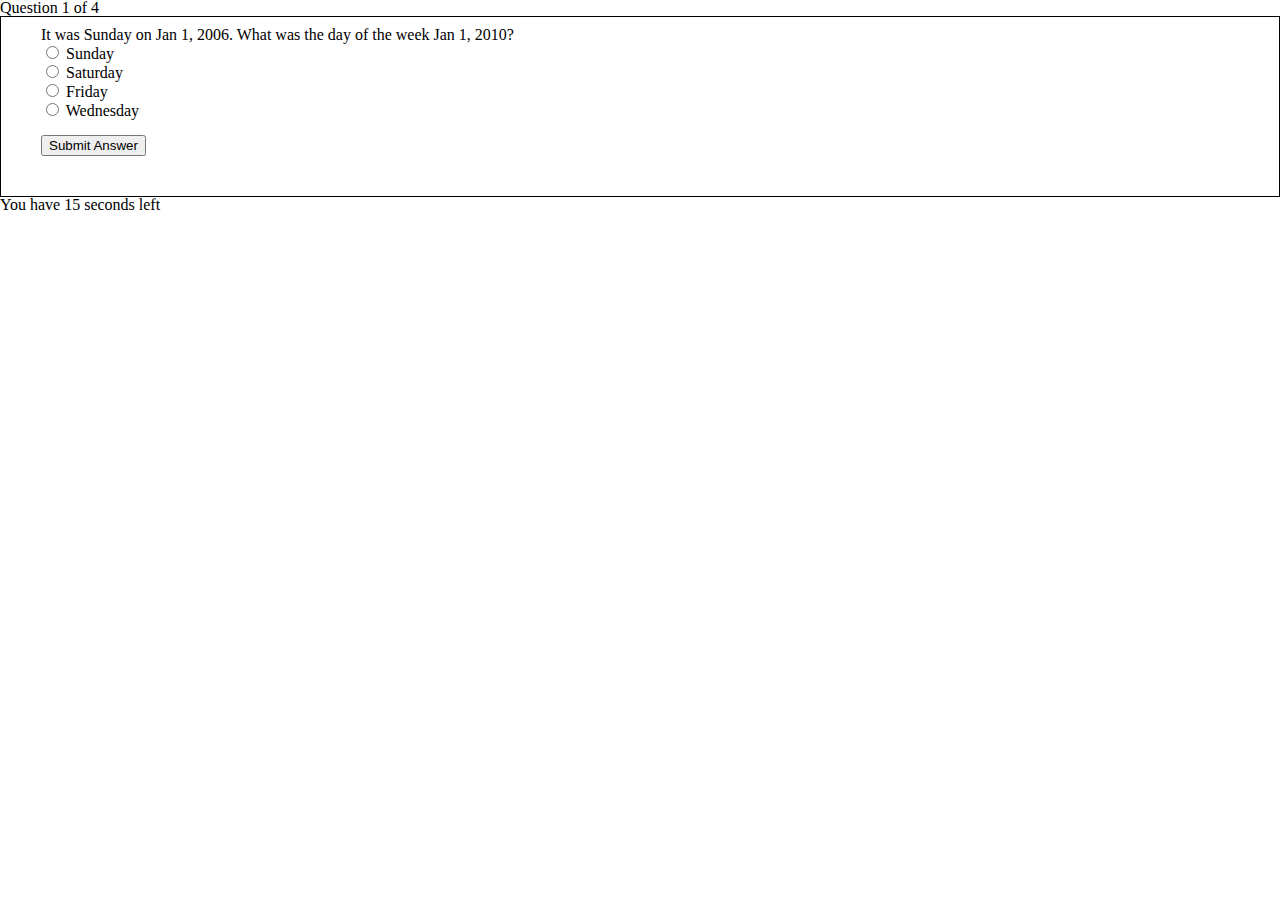
<file: Desktop/Triv2/index.html>
<DOCTYPE html>
<html>
<head>
        <title>Trivia Game</title>
        <meta charset="UTF-8">
    
        <link rel="stylesheet" type="text/css" href="TriviaGame/assets/css/reset.css">
        <link rel="stylesheet" type="text/css" href="TriviaGame/assets/css/style.css">
    
        
    
    
</head>    
<body>
 
    <h2 id="testStatus"></h2>
    <div id="test">Test</div>
    <div id="clock"></div>

    
 <script src="TriviaGame/assets/javascript/app.js"></script>
 <script src="https://ajax.googleapis.com/ajax/libs/jquery/3.1.1/jquery.min.js"></script>
        
</body>    
</html>
</file>
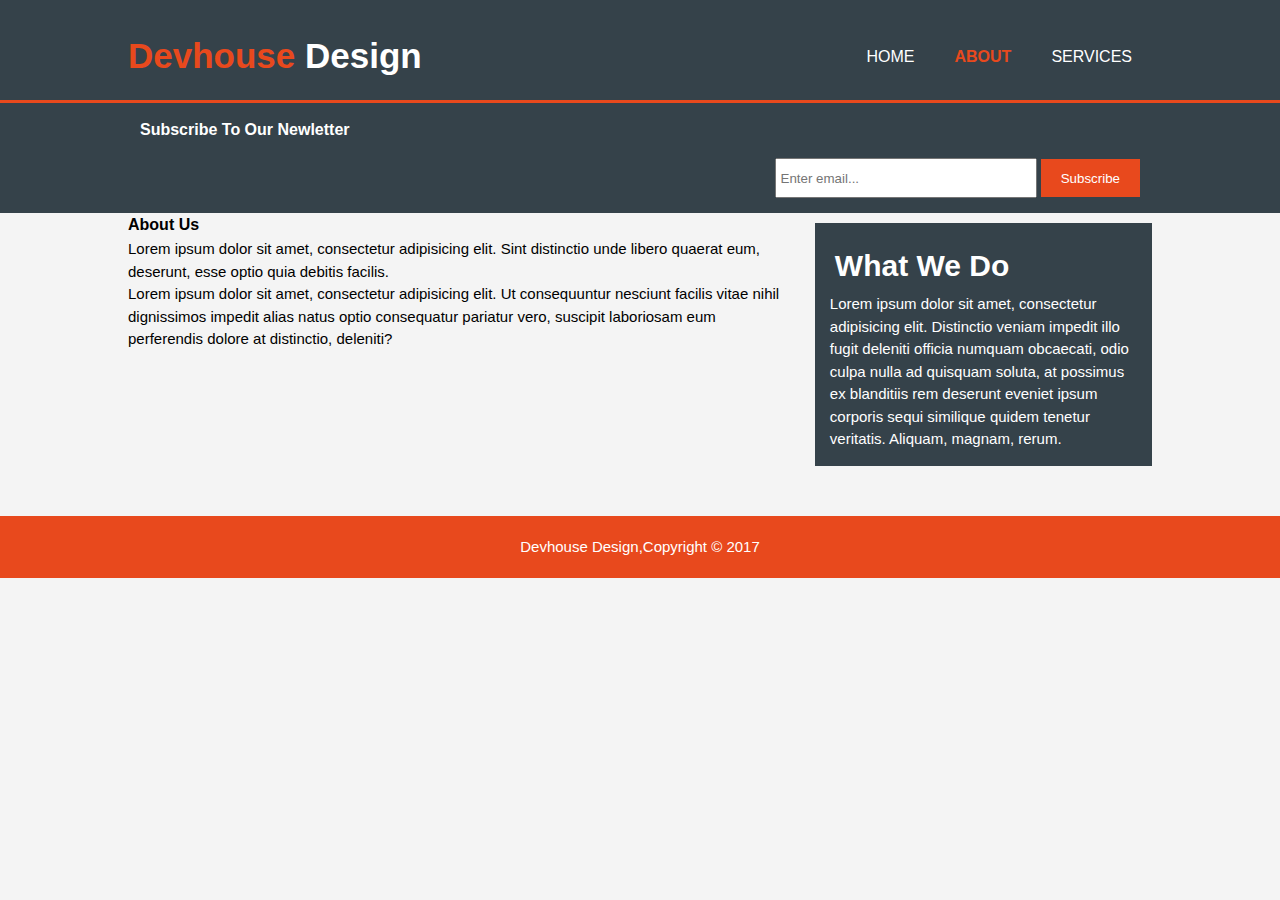
<file: about.html>
<!DOCTYPE html>
<html>
<head>
    <meta charset="utf-8">
    <meta name="viewport" content="width=device-width">
    <meta name="description" content="Devhouse Design">
    <meta name="keywords" content="web design">
    <meta name="author" content="Sonhouse">
    <title>Devhouse Design | About</title>
    <link rel="stylesheet" type="text/css" href="assets/css/reset.css">
    <link rel="stylesheet" type="text/css" href="assets/css/style.css">

</head>
<body>

        <header>
            <div class="container">
                <div id="branding">
                <h1><span class="highlight">Devhouse</span> Design</h1>
                </div> <!-- eof branding -->

                <nav>
                    <ul>
                        <li><a href="index.html">Home</a></li>
                        <li class="current"><a href="about.html">About</a></li>
                        <li><a href="services.html">Services</a></li>
                    </ul>
                </nav>
            </div>   <!-- eof container -->
        </header>

       

        <section id="newsletter">
            <div class="container">
                <h1>Subscribe To Our Newletter</h1>
                <form>
                    <input type="email" placeholder="Enter email...">
                    <button type="submit" class="button1">Subscribe</button>
                </form>
            </div>
        </section>

        <section id="main">
            <div class="container">
            	<article id="main-col">            	
            		<h1 class="page-title">About Us</h1>
            		<p>Lorem ipsum dolor sit amet, consectetur adipisicing elit. Sint distinctio unde libero quaerat eum, deserunt, esse optio quia debitis facilis.
            		</p>
            		
            		<p>Lorem ipsum dolor sit amet, consectetur adipisicing elit. Ut consequuntur nesciunt facilis vitae nihil dignissimos impedit alias natus optio consequatur pariatur vero, suscipit laboriosam eum perferendis dolore at distinctio, deleniti?
            		</p>            		
            	</article>
            	
            	<aside id="sidebar" class="dark">
            	<h3>What We Do</h3>
            		<p>Lorem ipsum dolor sit amet, consectetur adipisicing elit. Distinctio veniam impedit illo fugit deleniti officia numquam obcaecati, odio culpa nulla ad quisquam soluta, at possimus ex blanditiis rem deserunt eveniet ipsum corporis sequi similique quidem tenetur veritatis. Aliquam, magnam, rerum.
            		</p>
            	</aside>


            </div>
        </section>

        <footer>
            <p>Devhouse Design,Copyright &#169; 2017</p>

        </footer>



</body>
</html>
</file>
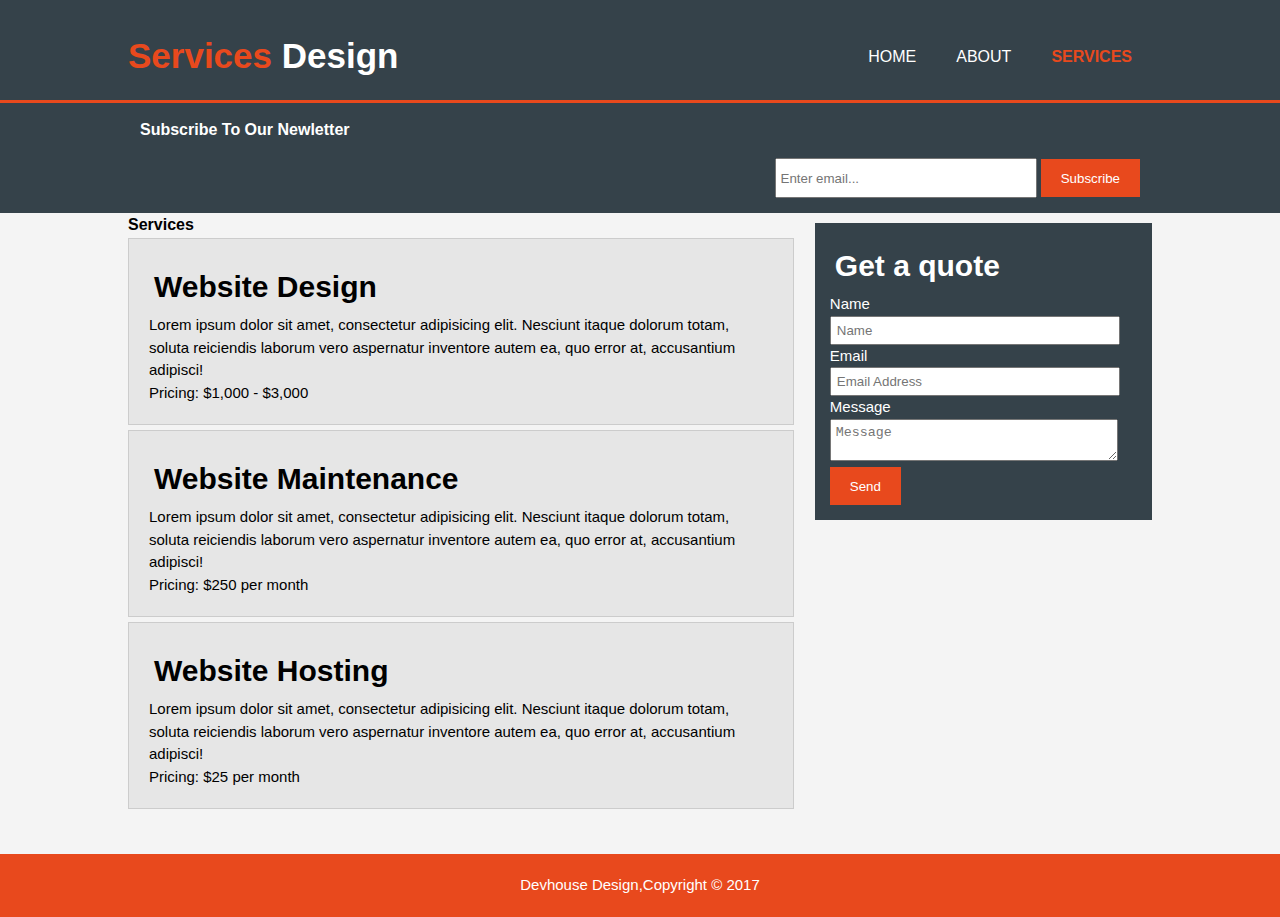
<file: services.html>
<!DOCTYPE html>
<html>
<head>
    <meta charset="utf-8">
    <meta name="viewport" content="width=device-width">
    <meta name="description" content="Devhouse Design">
    <meta name="keywords" content="web design">
    <meta name="author" content="Sonhouse">
    <title>Devhouse Design | Services</title>
    <link rel="stylesheet" type="text/css" href="assets/css/reset.css">
    <link rel="stylesheet" type="text/css" href="assets/css/style.css">

</head>
<body>

        <header>
            <div class="container">
                <div id="branding">
                <h1><span class="highlight">Services</span> Design</h1>
                </div> <!-- eof branding -->

                <nav>
                    <ul>
                        <li><a href="index.html">Home</a></li>
                        <li><a href="about.html">About</a></li>
                        <li class="current"><a href="services.html">Services</a></li>
                    </ul>
                </nav>
            </div>   <!-- eof container -->
        </header>

       

        <section id="newsletter">
            <div class="container">
                <h1>Subscribe To Our Newletter</h1>
                <form>
                    <input type="email" placeholder="Enter email...">
                    <button type="submit" class="button1">Subscribe</button>
                </form>
            </div>
        </section>

        <section id="main">
            <div class="container">
            	<article id="main-col">            	
            		<h1 class="page-title">Services</h1>
           		     		<ul id="services">
           		     		<li>
           		     			<h3>Website Design</h3>
           		     			<p>Lorem ipsum dolor sit amet, consectetur adipisicing elit. Nesciunt itaque dolorum totam, soluta reiciendis laborum vero aspernatur inventore autem ea, quo error at, accusantium adipisci!
           		     			</p>
           		     			<p>Pricing: $1,000 - $3,000</p>
							</li>
          		     			
          		     		<li>
          		     			<h3>Website Maintenance</h3>
           		     			<p>Lorem ipsum dolor sit amet, consectetur adipisicing elit. Nesciunt itaque dolorum totam, soluta reiciendis laborum vero aspernatur inventore autem ea, quo error at, accusantium adipisci!
           		     			</p>
           		     			<p>Pricing: $250 per month</p>         		     	
          		     		</li>
           		     			
           		     		<li>
          		     			<h3>Website Hosting</h3>
           		     			<p>Lorem ipsum dolor sit amet, consectetur adipisicing elit. Nesciunt itaque dolorum totam, soluta reiciendis laborum vero aspernatur inventore autem ea, quo error at, accusantium adipisci!
           		     			</p>
           		     			<p>Pricing: $25 per month</p>         		     	
          		     		</li>
           		     		
           		     		</ul>
            		     		
            	</article>
            	
            	<aside id="sidebar" class="dark">
            	<h3>Get a quote</h3>
            		<form class="quote">
            			<div>
            				<label>Name</label><br>
            				<input type="text" placeholder="Name">
               			</div>
               			
               			<div>
               				<label>Email</label><br>
               				<input type="email" placeholder="Email Address">
               			</div>
               			
               			<div>
               				<label>Message</label><br>
               				<textarea placeholder="Message"></textarea>
               			</div>
               			<button class="button1" type="submit">Send</button>
            			
            			
            		</form>
            	</aside>


            </div>
        </section>

        <footer>
            <p>Devhouse Design,Copyright &#169; 2017</p>

        </footer>



</body>
</html>
</file>
<file: Desktop/Triv2/TriviaGame/assets/css/style.css>
#test{
        
        border: #000 1px solid;
        padding: 10px 40px 40px 40px;        
    
}
</file>
<file: assets/css/style.css>
body {
    font-family: Arial, Helvetica, sans-serif;
    font-size: 15px;
    line-height: 1.5;   
    padding: 0;
    margin: 0; 
    background-color: #f4f4f4;
}

/* Global */
.container {
    width: 80%;
    margin: auto;
    overflow: hidden;
}

 ul {
    margin: 0;
    padding: 0;
}

.button1 {
    height: 38px;
    background: #E8491D;
    border: 0;
    padding-left: 20px;
    padding-right: 20px;
    color: #ffffff;
}


h1	{

font-family: arial, sans-serif;
font-size: 16px;
font-weight: bold;
margin-top: 0px;
margin-bottom: 1px;
}

h3{
	font-size: 30px;
	font-weight: bold;
	padding: 5px;
}

.dark {
	padding: 15px;
	background: #35424A;
	color: #ffffff;
	margin-top: 10px;
	margin-bottom: 10px;
}

/*
img{
	width: 90px;
	height: 90px;
}
*/


/* Header */
header {
    background: #35424A;
    color: #ffffff;
    padding-top: 30px;
    min-height: 70px;
    border-bottom: #E8491D 3px solid;
}

header a {
    color: #ffffff;
    text-decoration: none;
    text-transform: uppercase;
    font-size: 16px;
}


header li{
    float: left;
    display: inline;
    padding: 0 20px 0 20px;
}


header #branding{
    float: left;
}

header #branding h1 {	
	font-size: 35px;	
}

header nav{
    float: right;
    margin-top: 15px;
}

header .highlight, header .current a {
    color: #E8491D;
    font-weight: bold;
}

header a:hover{
    color:#cccccc;
    font-weight: bold;
}


/* Showcase */
#showcase {
    min-height: 800px;
	background: url(../img/web-dev-2000.jpg) no-repeat center center fixed;
	background-size: cover;
	-webkit-background-size: cover;
	-moz-background-size: cover;
	-o-background-size: cover;
	
/*
    background: url(../img/web-dev-2000.jpg) no-repeat 0 -300px;
    background-size: 100%;
*/
    /* opacity: 0.9; */
    text-align: center;
    color: #ffffff;
}

#showcase h1 {
    margin-top: 100px;
    font-size: 55px;
    margin-bottom: 10px;
}
#showcase p {
    font-size: 20px;
}

/* newsletter */
#newsletter {
    padding: 15px;
    color: #ffffff;
    background: #35424A;
}

#newsletter form{
    float: right;
    margin-top: 15px;
}

#newsletter input[type="email"]{
    padding: 4px;
    height: 28px;
    width: 250px;
}


/* boxes */
#boxes{
    margin-top: 20px;
}

#boxes .box {
    float: left;
    text-align: center;
    width: 30%;
    padding: 10px;
}

#boxes .box img {
    width: 90px;
	height: 90px;
}


/* sidebar */
aside#sidebar {
	float: right;
	width: 30%;
	margin-top: 10px;
}

aside#sidebar .quote input, aside#sidebar .quote textarea {
	width: 90%;
	padding: 5px;
}


/* Main-col */
article#main-col {
	float: left;
	width: 65%;
}

/* services */
ul#services li {
	list-style: none;
	padding: 20px;
	border: #cccccc solid 1px;
	margin-bottom: 5px;
	background: #E6E6E6;
	
}

footer{
    padding: 20px;
    margin-top: 40px;
    color: #ffffff;
    background-color:  #E8491D;
    text-align: center;
}

/* media query */
@media screen and (max-width: 768px){
	header #branding, 
	header nav, 
	header nav li, 
	#newsletter h1, 
	#newslwtter form, 
	#boxes .box,
	article#main-col, 
	aside#sidebar{
		float: none;
		text-align: :center;
		width: 100%;
	}
	
	
	
	header {
		padding-bottom: 20px;
	}
	
	#showcase h1 {
		margin-top: 40px;
	}
	
	#newsletter button, .quote button {
		display: block;
		width: 100%;
		align-content: center;
	}
	
	#newsletter form input[type="email"], .quote input, .quote textarea {
		width: 100%;
		margin-bottom: 5px;		
	}
	
}
</file>
